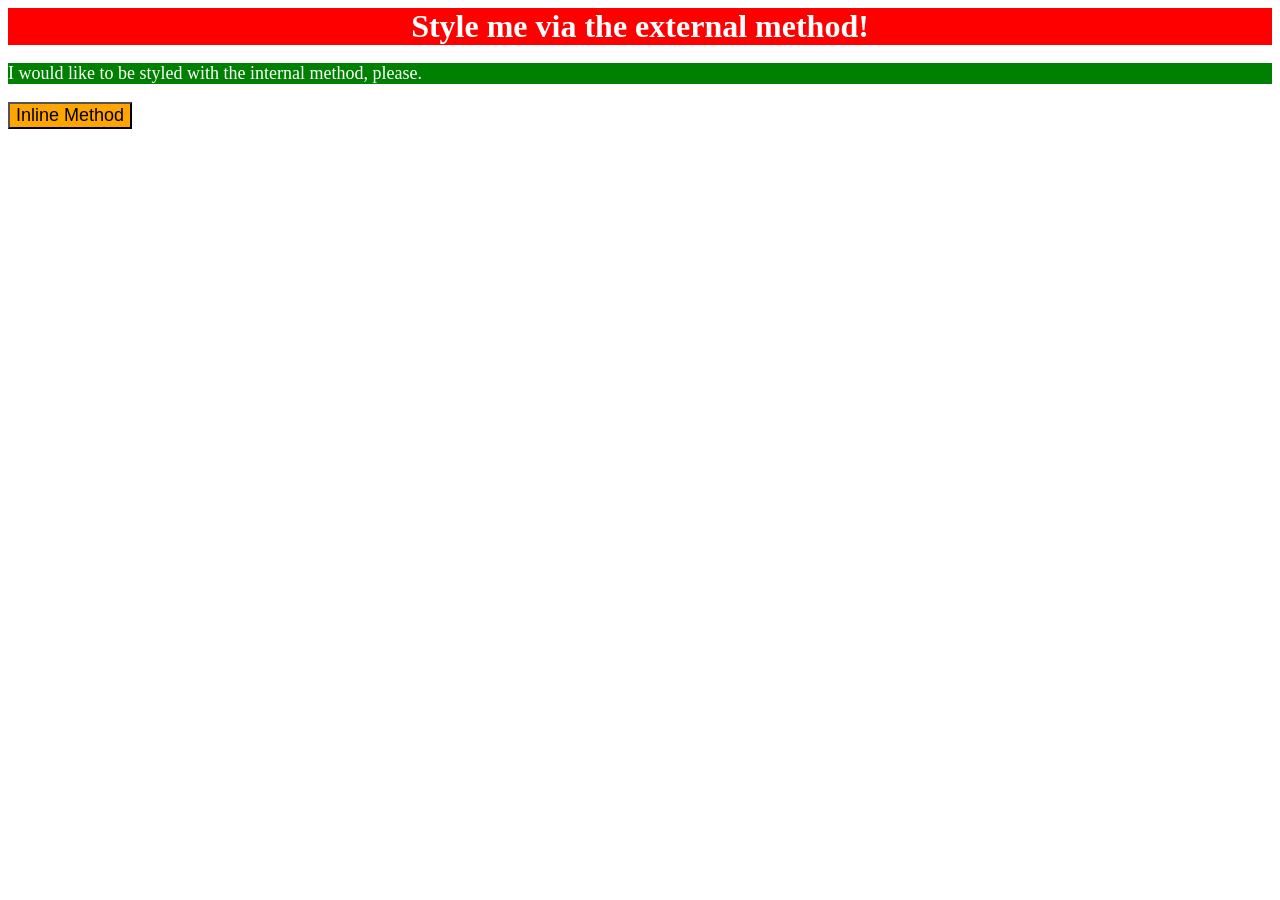
<file: foundations/intro-to-css/01-css-methods/index.html>
<!DOCTYPE html>
<html lang="en">
  <head>
    <meta charset="UTF-8">
    <meta http-equiv="X-UA-Compatible" content="IE=edge">
    <meta name="viewport" content="width=device-width, initial-scale=1.0">
    <title>Methods for Adding CSS</title>
    <link rel="stylesheet" href="styles.css">
    <style>
      p {
        color: white;
        background-color: green;
        font-size: 18px;
      }
    </style>
  </head>
  <body>
    <div>Style me via the external method!</div>
    <p>I would like to be styled with the internal method, please.</p>
    <button style="background-color: orange; font-size: 18px;">Inline Method</button>
  </body>
</html>
</file>
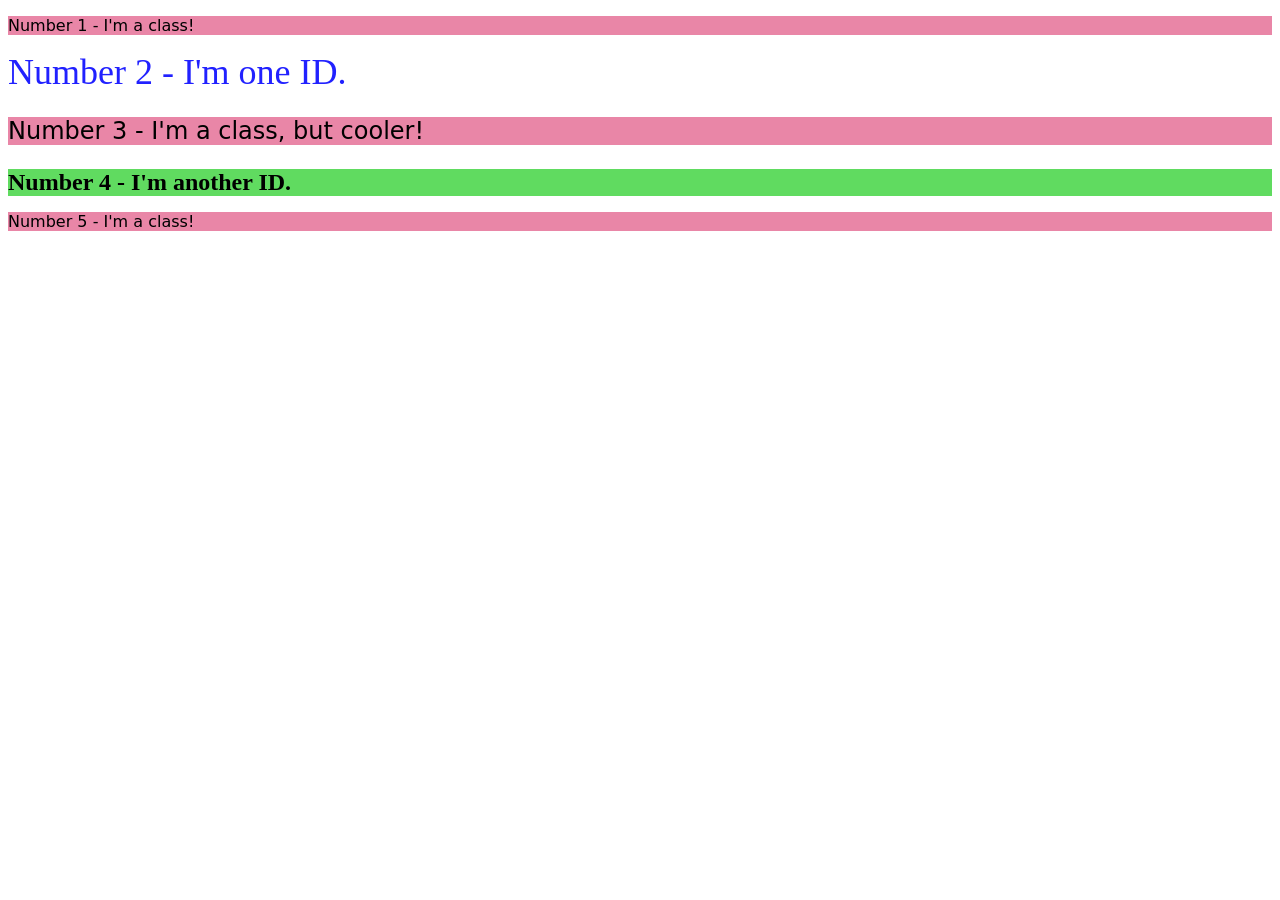
<file: foundations/intro-to-css/02-class-id-selectors/index.html>
<!DOCTYPE html>
<html lang="en">
  <head>
    <meta charset="UTF-8">
    <meta http-equiv="X-UA-Compatible" content="IE=edge">
    <meta name="viewport" content="width=device-width, initial-scale=1.0">
    <title>Class and ID Selectors</title>
    <link rel="stylesheet" href="style.css">
  </head>
  <body>
    <p class="odd fancy">Number 1 - I'm a class!</p>
    <div id="blue">Number 2 - I'm one ID.</div>
    <p class="odd fancy big">Number 3 - I'm a class, but cooler!</p>
    <div id="bold" class="big">Number 4 - I'm another ID.</div>
    <p class="odd fancy">Number 5 - I'm a class!</p>
  </body>
</html>
</file>
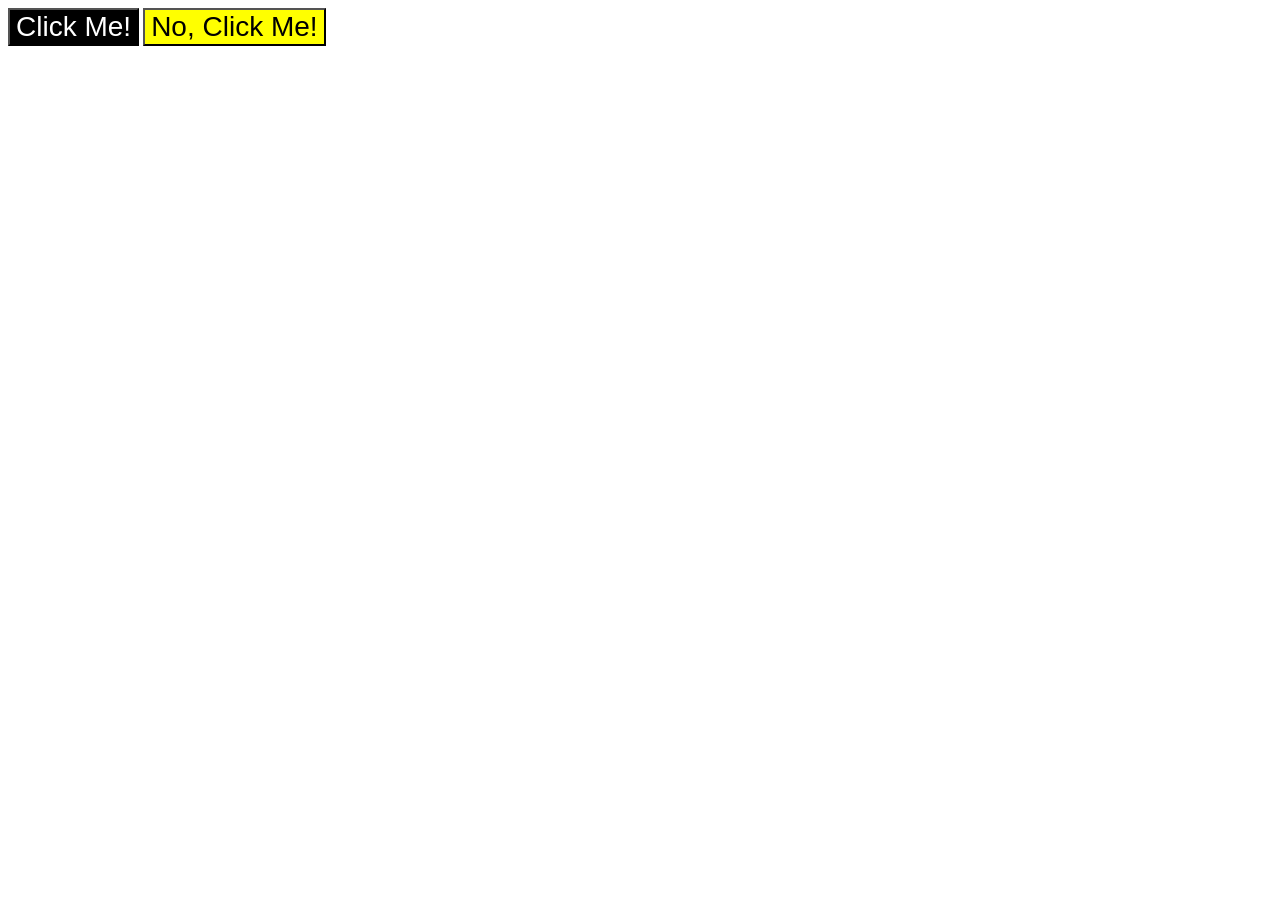
<file: foundations/intro-to-css/03-grouping-selectors/index.html>
<!DOCTYPE html>
<html lang="en">
  <head>
    <meta charset="UTF-8">
    <meta http-equiv="X-UA-Compatible" content="IE=edge">
    <meta name="viewport" content="width=device-width, initial-scale=1.0">
    <title>Grouping Selectors</title>
    <link rel="stylesheet" href="style.css">
  </head>
  <body>
    <button class="thing-one">Click Me!</button>
    <button class="thing-two">No, Click Me!</button>
  </body>
</html>
</file>
<file: foundations/intro-to-css/01-css-methods/styles.css>
/* styles.css */
div {
    color: white;
    background-color: red;
    font-size: 32px;
    font-weight: bold;
    text-align: center;
}
</file>
<file: foundations/intro-to-css/02-class-id-selectors/style.css>
/* Add CSS Styling */
.odd {
    background-color: rgb(233, 134, 167);
}

.fancy {
    font-family: "Verdana", "DejaVu Sans", sans-serif;
}

.big {
    font-size: 24px;
}

#bold {
    font-weight: bold;
    font-size: 24px;
    background-color: rgb(96, 219, 96);
}

#blue {
    font-size: 36px;
    color: rgb(33, 33, 255);
}
</file>
<file: foundations/intro-to-css/03-grouping-selectors/style.css>
/* Add CSS Styling */
.thing-one {
    background-color: black;
    color: white;
}

.thing-two {
    background-color: yellow;
}

.thing-one,.thing-two {
    font-size: 28px;
    font-family: "Helvetica", "Times New Roman", sans-serif;
}
</file>
